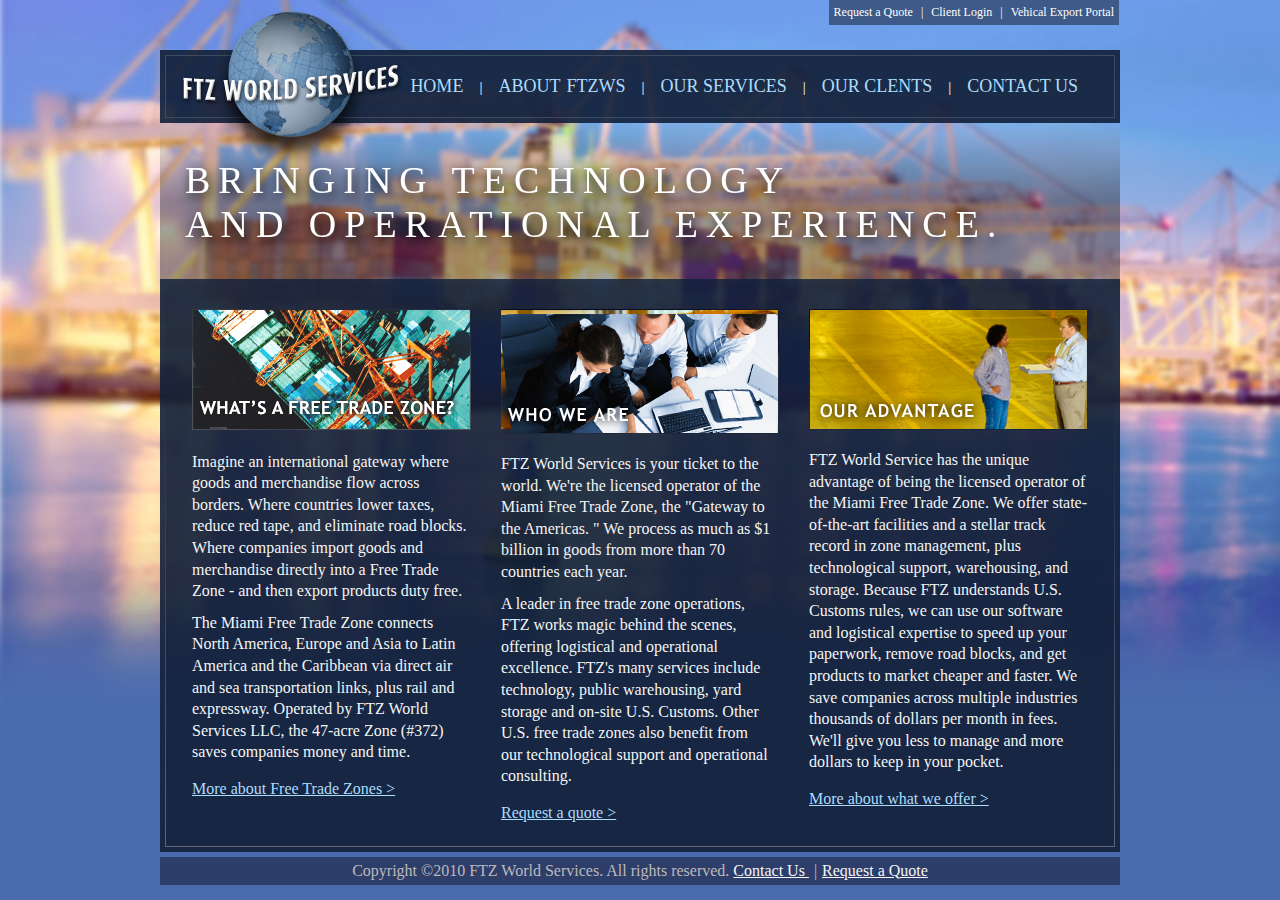
<file: index.html>
<!DOCTYPE html>
<html lang="en">
<head>
    <meta charset="UTF-8">
    <meta name="viewport" content="width=device-width, initial-scale=1.0">
    <title>Document</title>
    <link rel="stylesheet" href="first.css">
</head>
<body>

    <div class="center">
        <div class="login">
            <ul  class="login_ul">
                <li><a href="#">Request a Quote</a></li>
                <li><a href="#">Client Login</a></li>
                <li><a href="#">Vehical Export Portal</a></li>
            </ul>
        </div>
        <div class="nav_block">

                <div class="navbar">
                    <div class="image">
                        <img src="logo.png" alt=""/>
                    </div>
                    <ul  class="nav_ul">
                        <li><a href="#">HOME</a></li>
                        <li><a href="#">ABOUT <span style="padding-left: 2px;">FTZWS</span></a></li>
                        <li><a href="service.html">OUR SERVICES</a></li>
                        <li><a href="#">OUR CLENTS</a></li>
                        <li><a href="#">CONTACT US</a></li>
                    </ul>
                </div>
         </div>
         <div class="transparent_h1">
            <h1 class="h1_start">BRINGING TECHNOLOGY</h1>
            <h1 class="h1_second">AND OPERATIONAL EXPERIENCE.</h1>
        </div>
      <div class="border_box">
        <div class="box">
           
            <div class="box_one">
                <div  class="outer_div">
                    <img class="image_one" src="tile1.png" alt=""/>
                </div>
                <div class="inner_div">
                    <p>Imagine an international gateway where goods and merchandise flow across borders. Where countries lower taxes, reduce red tape, 
                        and eliminate road blocks. Where companies import goods and merchandise directly into a Free Trade Zone - and then export products duty free.</p>
                    <p class="inner_para"> The Miami Free Trade Zone connects North America, Europe and Asia to Latin America and the Caribbean via direct air and sea 
                        transportation links, plus rail and expressway. Operated by FTZ World Services LLC, the 47-acre Zone (#372) saves companies money and time.</p>
                    <div class="footer_div"><a>More about Free Trade Zones ></a></div>
                </div>
            </div>
            <div class="box_two">
                <div  class="outer_div">
                    <img  src="tile2.png" alt=""/>
                </div>
                <div class="inner_div">
                    <p>FTZ World Services is your ticket to the world. We're the licensed operator of the Miami Free Trade Zone, the "Gateway to the Americas.
                        " We process as much as $1 billion in goods from more than 70 countries each year.</p>
                     <p class="inner_para">  A leader in free trade zone operations, FTZ works magic behind the scenes, offering logistical and operational excellence.
                         FTZ's many services include technology, public warehousing, yard storage and on-site U.S. Customs. Other U.S. free trade zones also benefit
                          from our technological support and operational consulting.</p>
                          <div class="footer_div"><a>Request a quote ></a></div>
                </div>
            </div>
            <div class="box_three">
                <div class="outer_div">
                    <img  src="tile3.png" alt=""/>
                </div>
                <div class="inner_div">
                    <p> FTZ World Service has the unique advantage of being the licensed operator of the Miami Free Trade Zone. We offer state-of-the-art facilities and a 
                        stellar track record in zone management, plus technological support, warehousing, and storage. Because FTZ understands U.S. Customs rules,
                         we can use our software and logistical expertise to speed up your paperwork, remove road blocks, and get products to market cheaper and faster.
                          We save companies across multiple industries thousands of dollars per month in fees. We'll give you less to manage and more dollars to keep in your pocket.

                    </p>
                    

                          <div class="footer_div"><a>	More about what we offer ></a></div>
                </div>
            </div>
         
        </div>
    </div>
        <div class="footer">
            <p>Copyright ©2010 FTZ World Services. All rights reserved.
                <a> Contact Us </a> <span><a>Request a Quote </a></span>
            </p>
           
        </div>



    </div>


</body>
</html>
</file>
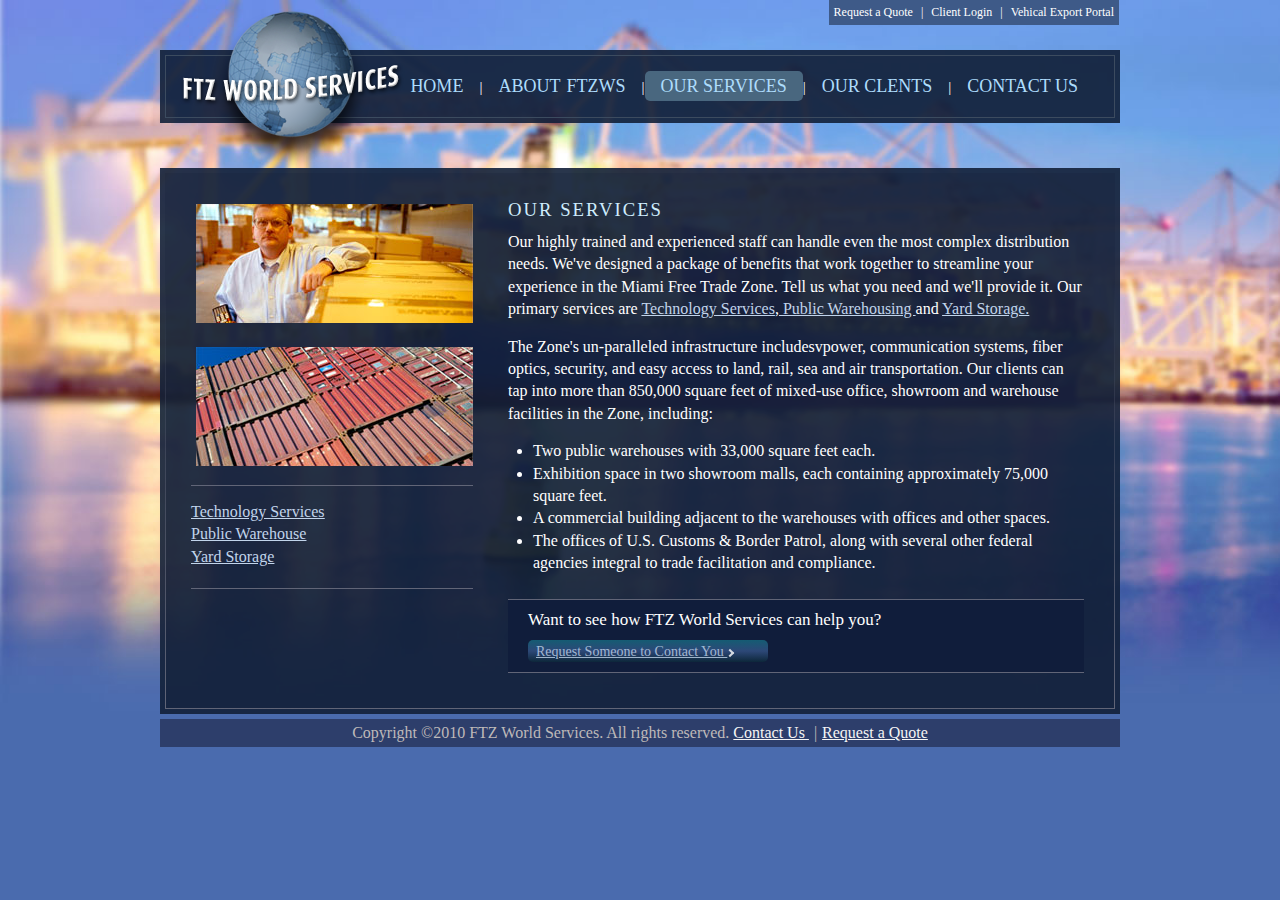
<file: service.html>
<!DOCTYPE html>
<html lang="en">
<head>
    <meta charset="UTF-8">
    <meta name="viewport" content="width=device-width, initial-scale=1.0">
    <title>Document</title>
    <link rel="stylesheet" href="first.css">
</head>
<body>

    <div class="center">
        <div class="login">
            <ul  class="login_ul">
                <li><a href="#">Request a Quote</a></li>
                <li><a href="#">Client Login</a></li>
                <li><a href="#">Vehical Export Portal</a></li>
         </ul>
        </div>
        <div class="nav_block2">

                <div class="navbar">
                    <div class="image">
                        <img src="logo.png" alt=""/>
                    </div>
                    <ul  class="nav_ul">
                        <li><a href="index.html">HOME</a></li>
                        <li><a href="#">ABOUT <span style="padding-left: 2px;">FTZWS</span></a></li>
                        <li class="li_a"><a href="service.html">OUR SERVICES</a></li>
                        <li><a href="#">OUR CLENTS</a></li>
                        <li><a href="#">CONTACT US</a></li>
                    </ul>
                </div>
         </div>
         <div class="h_block">
            <div></div>
         </div>
     <div class="border_box">
      
       <div class="grid">

        <div>
               <img src="casestudies_industries-column1.jpg"  alt=""/> 
               <img src="casestudies_industries-column2.jpg"  alt=""/> 
               <div class="a_div">
                    <a href="">Technology Services</a>
                    <a href="">Public Warehouse</a>
                    <a href="">Yard Storage</a>
               </div>
        </div>
        <div class="inner_grid">
            <h3>OUR SERVICES</h3>
            <p class="first_para">Our highly trained and experienced staff can handle even the most complex distribution needs. We've designed a package of benefits that work together to streamline your experience in the Miami Free Trade Zone. 
                Tell us what you need and we'll provide it. Our primary services are <a>Technology Services</a>,<a> Public Warehousing </a> and <a>Yard Storage.</a></p>
            <p class="second_para">The Zone's un-paralleled infrastructure includesvpower, communication systems, fiber optics, security, and easy access to land, rail, sea and air transportation. Our clients can tap into more than 850,000 
                square feet of mixed-use office, showroom and warehouse facilities in the Zone, including:</p>
            <ul class="grid_ul">
                <li>Two public warehouses with 33,000 square feet each.</li>
                <li>Exhibition space in two showroom malls, each containing approximately 75,000 square feet.
                </li>
                <li>A commercial building adjacent to the warehouses with offices and other spaces.</li>
                <li>The offices of U.S. Customs & Border Patrol, along with several other federal agencies integral to trade facilitation and compliance.</li>
            </ul>
            <div class="footer_grid">
                <h5>Want to see how FTZ World Services can help you?</h5>
                <div><a href="">Request Someone to Contact You <i class="arrow right"></i></a></div>
            </div>
        </div>


       </div>
    </div>

    <div class="footer">
        <p>Copyright ©2010 FTZ World Services. All rights reserved.
            <a> Contact Us </a> <span><a>Request a Quote </a></span>
        </p>
       
    </div>



    </div>


</body>
</html>
</file>
<file: first.css>
*{
    margin: 0;
    padding: 0;
    box-sizing: border-box;
}
body{
    background-image:url('bg.jpg');
    background-attachment:fixed;
    background-repeat: no-repeat;
    background-size: cover;
    font-family: 'Trebuchet MS';
    font-weight: normal;
}

.center {
    margin: 0 auto;
    width: 980px;
    padding: 10px;
    position: relative;
   
  }

  .nav_block{
      padding: 5px;
      background-color:  rgba(18,32,56,0.9);
  }
  .navbar{
    display: flex;
    justify-content: flex-end;
    background-color: rgba(18,32,56,0.1);
    border: 1px solid #3C4B5F;
    padding: 20px;
   
  }
  .nav_ul{
    display: flex;
    align-items: center;
    list-style-type: none;
  }
 
  
.nav_ul li a{
    color: #AEDCFC;
    text-decoration: none;
    font-size: large;
    
    padding: 5px 16px;

}
.nav_ul li a:hover {
    background-color: #49677F;
    border-radius: 5px;
  }
  .nav_ul .li_a a{
    background-color:  #49677F;
    border-radius: 5px;
  }
  
.nav_ul li:not(:first-child):before{
    content: "|";
     color: white;
     font-size: 15px;
}

.login_ul{
        display: flex;
        justify-content: flex-end;
        list-style-type: none;
        background-color: #3E5A88;
        position: absolute;
        top: 0;
        right :11px;
        font-size: 12px;
        padding: 5px;
       
}

.login_ul li:not(:first-child):before{
    content: "|";
     color: white;
     font-size: 12px;
     padding: 0 8px;
   
}
.login{
    margin-bottom: 40px;
    
}
.login_ul li a{
    text-decoration: none;
    color: white;

}
.image img{
   position: absolute;
   left : 30px;
   top:10px;
   z-index: 1;
}
.transparent_h1{
  
 background:linear-gradient(rgba(221,221,221,0.1),rgba(24,24,24,0.4),rgba(24,24,24,0.4));
  padding: 15px 0px 25px 25px;
    color: white;
    font-weight: normal;
    letter-spacing: 8px;
    
}
.transparent_h1 .h1_start{
    
  padding-top: 20px;
  font-size: 38px;
  font-weight: 100;
  filter:drop-shadow(2px 4px 6px black);
}
.h1_second{
    font-size: 38px;
    font-weight: normal;
    margin-bottom: 8px;
    filter:drop-shadow(2px 4px 6px black);
}
.box{
    display: flex;
    background-color:rgba(18,32,56,0.1);
    color: whitesmoke;
    padding: 24px 0px 2px 10px;
    font-weight: normal;
    font-size: 16px;
    border: 1px solid #616577;
    border-image:linear-gradient(to top , #616577 ,transparent 80% ) 1;
}
.border_box{
    padding: 5px;
    background-color: rgba(18,32,56,0.9);
}
.box_one{
    padding-left: 16px;
}
.box_two{

    padding-left: 24px;
    padding-right: 5px;
}
.box_three{
    padding-left: 25px;
}
.outer_div{
    margin-bottom: 15px;
    
}
.image_one{

    filter: brightness(200%);

}
.box_one,.box_two .inner_div{
    padding-right: 6px;
    line-height: 1.35;
}
.box_three .inner_div{
    padding-right: 25px;
    line-height: 1.35;
}

.inner_para{
    margin-top: 10px;
}
.footer_div{
    color: #AEDCFC;
    margin-top: 15px;
    margin-bottom: 20px;
    text-decoration: underline;
}

.footer{
    margin-top: 5px;
    background-color: #2D3E6B;
    text-align: center;
    color: rgb(190, 185, 185);
    padding: 5px 0px;
}
.footer p a{
    text-decoration: underline;
    color: whitesmoke;
}
.grid{
    display: grid;
    grid-template-columns: 2fr 6fr;
    grid-template-rows: 1fr;
    background-color:rgba(18,32,56,0.2);
    color: white;
    padding: 25px;
    border: 1px solid #616577;
    border-image:linear-gradient(to top , #616577 ,transparent 80% ) 1;
}
.grid img{
    margin : 5px 0px 15px 5px;
}
.h_block{
   
    padding: 10px;

}
.nav_block2{
    padding: 5px;
    background-color:  rgba(18,32,56,0.9);
    margin-bottom: 25px;
    
 
}
.a_div{

    display: grid;
    border-top: 1px solid #616577;
    border-bottom: 1px solid #616577;
    color: #C1D4EB;
    padding: 15px 0px 20px 0px ;
    text-decoration: underline;
    line-height: 1.4;

}
.a_div a{
    color:  #C1D4EB;
}
.inner_grid{
    margin-left: 25px;
    padding: 0px 5px 10px 10px;
}
.inner_grid h3{
    letter-spacing: 2px;
    margin-bottom: 10px;
    color: #CFEDFE;
    font-weight: 100;
}
.first_para a{
    text-decoration: underline;
    color: #C1D4EB;
}
.first_para{
    line-height: 1.4;
}
.second_para{
    margin: 15px 0px 15px 0px;
    line-height: 1.4;
}
.grid_ul{

    padding-left: 25px;
    line-height: 1.4;

}

.footer_grid{

    background-color:rgba(16,29,59);
    border-top: 1px solid #616577;
    border-bottom: 1px solid #616577;
    padding: 10px 20px 10px 20px;
    margin-top :25px;

}
.footer_grid h5{
    font-size: 17px;
    font-weight: 500;
    margin-bottom: 10px;

}
.arrow {
    border: solid white;
    border-width: 0 2px 2px 0;
    display: inline-block;
    padding: 2px;
    
  }
  
  .right {
    transform: rotate(-45deg);
    -webkit-transform: rotate(-45deg);
  }
  .footer_grid div{
     background: linear-gradient(#155C73, #2D4878, #0D273A);
    width: 240px;
    padding: 2px 5px 2px 8px;
    border-radius: 5px;
  }
  .footer_grid a{
    opacity: 0.8;
    font-size: 14px;
    color:  #C1D4EB;
  }
  .footer span::before{
    content: "|";
    padding: 0px  5px ;
  }
</file>
